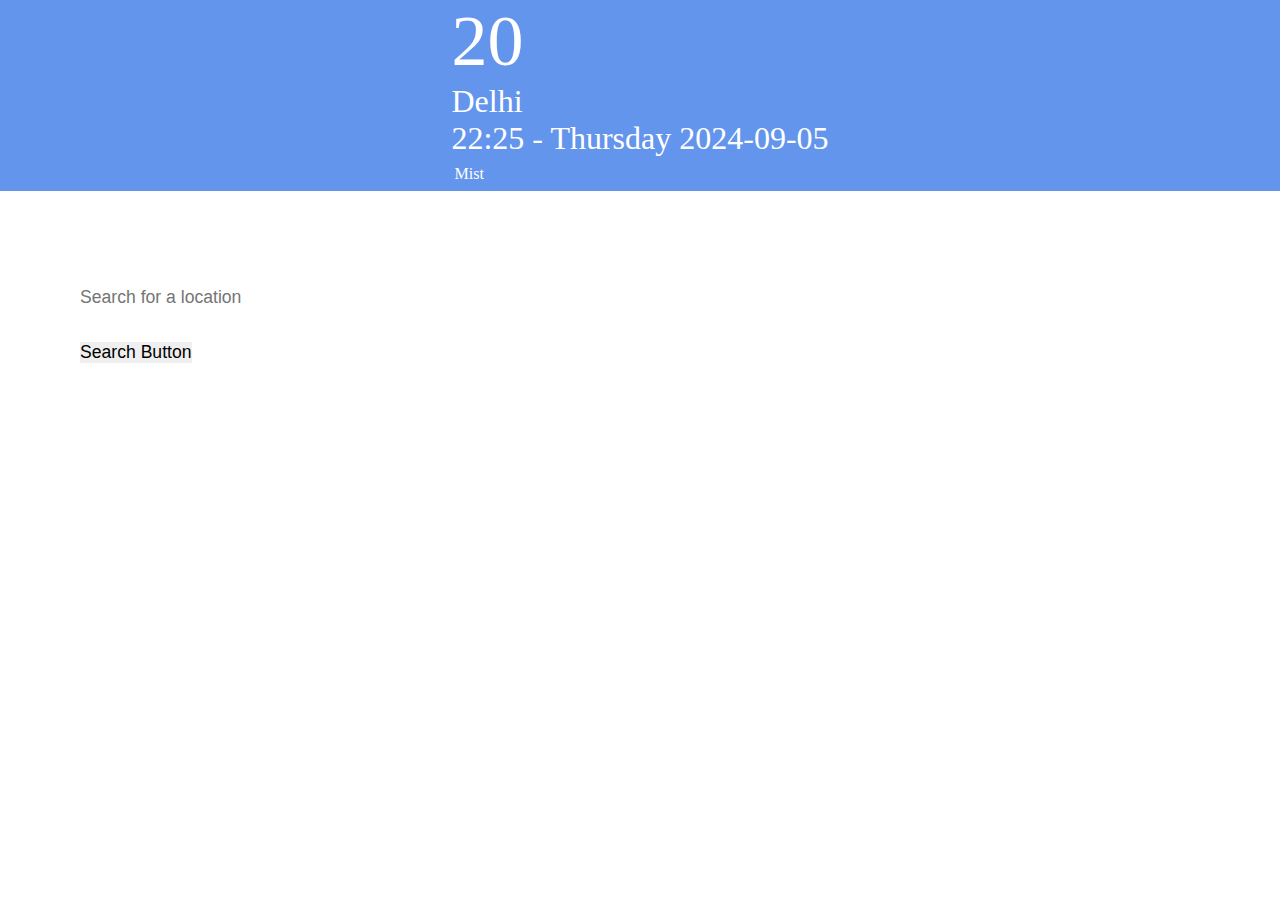
<file: index.html>
<!DOCTYPE html>
<html lang="en">
<head>
    <meta charset="UTF-8">
    <meta name="viewport" content="width=device-width, initial-scale=1.0">
    <title>Weather App</title>
    <link rel="stylesheet" href="style.css"/>
</head>
<body>




    <div class="container">


    <div class="weather-container">
        <div class="temp">
            <p>20</p>
        </div>

        <div class="time_location">
            <p>Delhi</p>
            <p>22:25 - Thursday 2024-09-05</p>
            </div>


            <div class="condition"> 
                 <p></p>

                 <p>Mist</p>

            </div>
    </div>
    </div>
<nav>

    <form>

             <input type='text' placeholder="Search for a location" class='search_area'/>
             <button type="submit">Search Button</button>
    </form>
</nav>
    </body>
    
</body>
</html>
</file>
<file: style.css>
*{
    margin: 0%;
    padding: 0%;

}


.container{
    width: 100%;
    height: 100%;
    background-color: cornflowerblue;
    display: flex;
    justify-content: center;
    align-items: center;
}

.weather-container{
    color: white

}

.temp{

    font-size: 4.5rem;

}


.time_location{
    font-size: 2rem;
}


.condition{

    margin: 0.5rem;
    margin-left: 0.2rem;

}

nav{
    height: 100px;
    margin: 5rem;
}

.search_area{
    padding: 1rem 0;
    outline: none;
    border: none;
    color: black;
    background-color: transparent;
    font-size: 1.1rem;
    border-bottom: 2px solid white;
    width: 98%;

}


nav form button{
    background-color: 0.5rem white;
    margin-top: 1rem;
    font-size: 1.1rem;
    outline: none;
    border: none;
    cursor: pointer;
}
</file>
